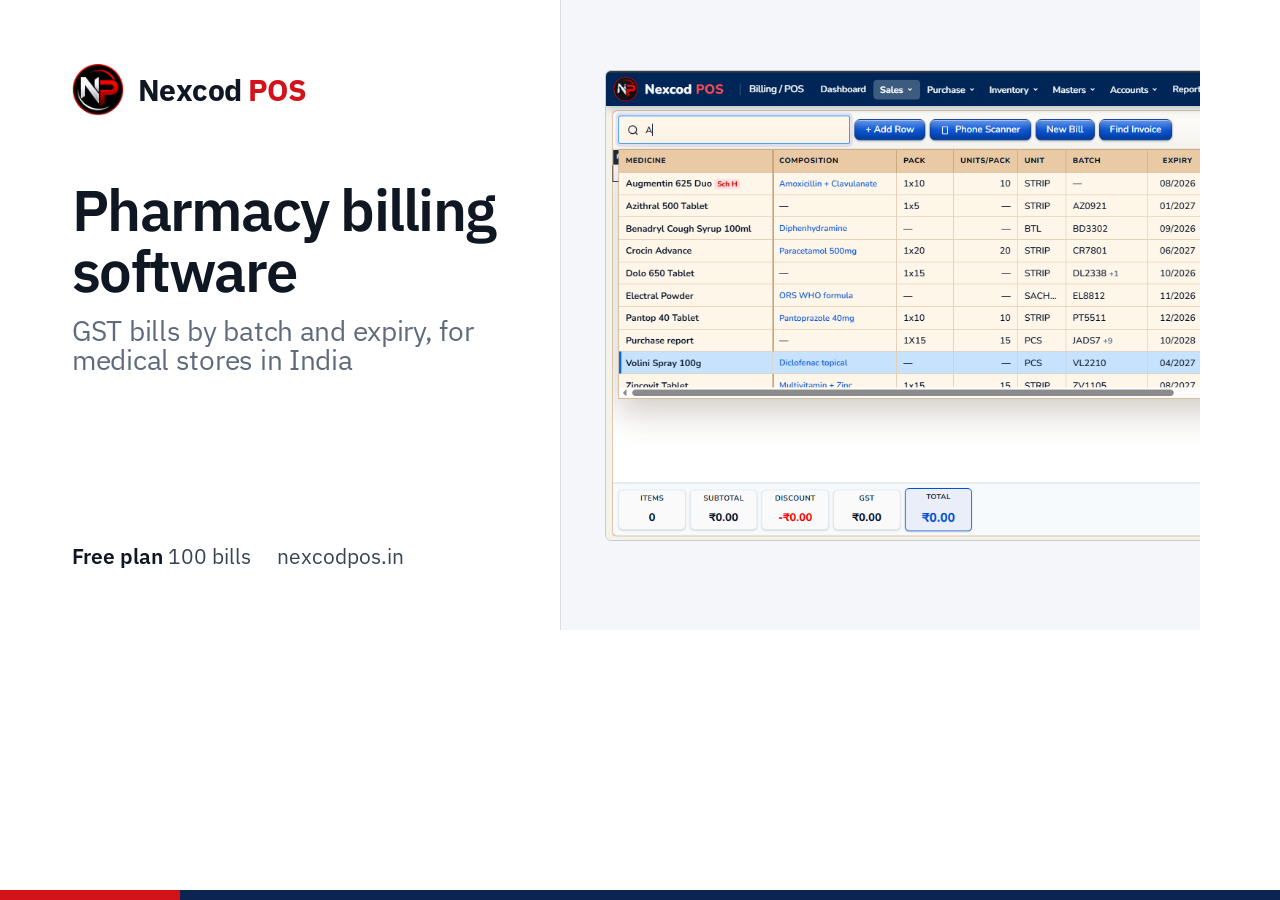
<file: tools/og-image.html>
<!doctype html>
<!--
  Source of assets/img/brand/og-image.png, the picture shown when a link to the site is shared.
  Render it at 1200 x 630, for example with Playwright:
    page.setViewportSize({ width: 1200, height: 630 }); page.goto('.../tools/og-image.html'); page.screenshot(...)
-->
<html lang="en">
<head>
<meta charset="utf-8">
<link rel="stylesheet" href="../assets/css/site.css">
<style>
  html, body { width: 1200px; height: 630px; margin: 0; overflow: hidden; }
  body { display: grid; grid-template-columns: 560px 1fr; background: #fff; }
  .l { display: flex; flex-direction: column; padding: 64px 0 56px 72px; }
  .brand { font-size: 30px; gap: 14px; }
  .brand img { width: 52px; height: 52px; }
  h1 { margin-top: 64px; font-size: 58px; line-height: 1.05; letter-spacing: -0.03em; }
  h1 span { display: block; margin-top: 14px; color: var(--ink-3); font-size: 28px; font-weight: 400; letter-spacing: -0.01em; }
  .foot-line { margin-top: auto; display: flex; gap: 26px; color: var(--ink-2); font-size: 21px; }
  .foot-line b { color: var(--ink); font-weight: 600; }
  .r { position: relative; border-left: 1px solid var(--line); background: var(--paper-2); }
  .r img { position: absolute; left: 44px; top: 70px; width: 1000px; max-width: none; border: 1px solid #c4ccd8; border-radius: 6px; }
  .bar { position: absolute; left: 0; right: 0; bottom: 0; height: 10px; background: var(--navy); }
  .bar::after { content: ""; position: absolute; left: 0; top: 0; width: 180px; height: 10px; background: var(--red); }
</style>
</head>
<body>
  <div class="l">
    <span class="brand"><img src="../assets/img/brand/logo-128.png" alt=""><span>Nexcod <b>POS</b></span></span>
    <h1>Pharmacy billing software<span>GST bills by batch and expiry, for medical stores in India</span></h1>
    <p class="foot-line"><span><b>Free plan</b> 100 bills</span><span>nexcodpos.in</span></p>
  </div>
  <div class="r"><img src="../assets/img/screens/product-search.png" alt=""></div>
  <div class="bar"></div>
</body>
</html>
</file>
<file: assets/css/site.css>
/*
 * nexcodpos.in
 *
 * One stylesheet for the whole site. Sections, in order:
 *   1. fonts and tokens      5. home page
 *   2. base                  6. billing screen demo
 *   3. layout helpers        7. inner pages
 *   4. header and footer     8. forms
 *
 * Colours come from the software: the navy of its top bar and the red of the logo.
 */

/* 1. Fonts and tokens ------------------------------------------------------ */

@font-face {
  font-family: "IBM Plex Sans";
  src: url(../fonts/ibm-plex-sans-latin-var.woff2) format("woff2");
  font-weight: 100 700;
  font-display: swap;
  unicode-range: U+0000-00FF, U+0131, U+0152-0153, U+02BB-02BC, U+02C6, U+02DA, U+02DC, U+0304, U+0308,
                 U+0329, U+2000-206F, U+20AC, U+2122, U+2191, U+2193, U+2212, U+2215, U+FEFF, U+FFFD;
}
/* Plex Sans has no rupee sign; these files hold only ₹, cut from Plex Sans Devanagari. */
@font-face {
  font-family: "IBM Plex Sans";
  src: url(../fonts/ibm-plex-rupee-400.woff2) format("woff2");
  font-weight: 100 500;
  font-display: swap;
  unicode-range: U+20B9;
}
@font-face {
  font-family: "IBM Plex Sans";
  src: url(../fonts/ibm-plex-rupee-600.woff2) format("woff2");
  font-weight: 600 700;
  font-display: swap;
  unicode-range: U+20B9;
}
@font-face {
  font-family: "IBM Plex Mono";
  src: url(../fonts/ibm-plex-mono-latin-400.woff2) format("woff2");
  font-weight: 400;
  font-display: swap;
}
@font-face {
  font-family: "IBM Plex Mono";
  src: url(../fonts/ibm-plex-mono-latin-500.woff2) format("woff2");
  font-weight: 500 700;
  font-display: swap;
}
@font-face {
  font-family: "IBM Plex Mono";
  src: url(../fonts/ibm-plex-rupee-400.woff2) format("woff2");
  font-weight: 400;
  font-display: swap;
  unicode-range: U+20B9;
}
@font-face {
  font-family: "IBM Plex Mono";
  src: url(../fonts/ibm-plex-rupee-600.woff2) format("woff2");
  font-weight: 500 700;
  font-display: swap;
  unicode-range: U+20B9;
}

:root {
  --ink: #0f1723;
  --ink-2: #394352;
  --ink-3: #5f6b7c;
  --line: #d9dfe7;
  --line-2: #e9edf2;
  --paper: #fff;
  --paper-2: #f4f6f9;
  --navy: #0b2451;
  --navy-2: #163a7a;
  --navy-3: #07183a;
  --red: #d3121a;
  --link: #1b4fc4;
  --ok: #17803d;
  --warn: #b45309;
  --bad: #c0262d;

  --sans: "IBM Plex Sans", -apple-system, "Segoe UI", Roboto, "Noto Sans", "Helvetica Neue", Arial, sans-serif;
  --mono: "IBM Plex Mono", ui-monospace, SFMono-Regular, Menlo, Consolas, monospace;

  --r: 4px;
  --wrap: 1200px;
  --gut: 24px;
  --top-h: 60px;
}

/* 2. Base ------------------------------------------------------------------ */

*, *::before, *::after { box-sizing: border-box; }

html {
  -webkit-text-size-adjust: 100%;
  scroll-padding-top: calc(var(--top-h) + 16px);
}

body {
  margin: 0;
  background: var(--paper);
  color: var(--ink);
  font: 400 16px/1.6 var(--sans);
  -webkit-font-smoothing: antialiased;
  text-rendering: optimizeLegibility;
}

[hidden] { display: none !important; }

img { display: block; max-width: 100%; height: auto; }

a { color: var(--link); text-decoration-thickness: 1px; text-underline-offset: 2px; }
a:hover { color: var(--navy); }

h1, h2, h3 { margin: 0; font-weight: 600; line-height: 1.2; letter-spacing: -0.01em; }
p { margin: 0 0 1em; }
p:last-child { margin-bottom: 0; }

:focus-visible { outline: 2px solid var(--link); outline-offset: 2px; }

kbd {
  display: inline-block;
  min-width: 24px;
  padding: 1px 6px;
  border: 1px solid #c3cad4;
  border-bottom-width: 2px;
  border-radius: 3px;
  background: #fff;
  color: var(--ink);
  font: 500 12px/1.5 var(--mono);
  text-align: center;
  vertical-align: 1px;
}

table { border-collapse: collapse; }

.num { font-family: var(--mono); font-variant-numeric: tabular-nums; }
.r { text-align: right; }

.sr {
  position: absolute !important;
  width: 1px; height: 1px;
  overflow: hidden;
  clip: rect(0 0 0 0);
  white-space: nowrap;
}

.skip { position: absolute; left: 8px; top: -60px; z-index: 100; padding: 8px 12px; background: #fff; }
.skip:focus { top: 8px; }

/* 3. Layout helpers -------------------------------------------------------- */

.wrap { max-width: var(--wrap); margin: 0 auto; padding: 0 var(--gut); }
.narrow > * { max-width: 860px; }

.sec { padding: 72px 0; border-top: 1px solid var(--line); }
.sec-alt { background: var(--paper-2); }

.sec-head { max-width: 680px; margin-bottom: 32px; }
.sec-head h2 { font-size: 30px; }
.sec-head p { margin-top: 10px; color: var(--ink-2); font-size: 17px; }
.sec-head-row { display: flex; max-width: none; align-items: end; justify-content: space-between; gap: 24px; }
.sec-head-row > a { flex: none; font-weight: 500; }

.btn {
  display: inline-flex;
  align-items: center;
  justify-content: center;
  gap: 8px;
  height: 40px;
  padding: 0 16px;
  border: 1px solid transparent;
  border-radius: var(--r);
  font: 600 15px/1 var(--sans);
  text-decoration: none;
  white-space: nowrap;
  cursor: pointer;
}
.btn-primary { background: var(--navy); color: #fff; }
.btn-primary:hover { background: var(--navy-2); color: #fff; }
.btn-line { border-color: #bfc7d2; background: #fff; color: var(--ink); }
.btn-line:hover { border-color: var(--ink-3); background: var(--paper-2); color: var(--ink); }
.btn-light { background: #fff; color: var(--navy); }
.btn-light:hover { background: #e6ecf6; color: var(--navy); }
.btn-lg { height: 48px; padding: 0 22px; font-size: 16px; }
.btn-sm { height: 32px; padding: 0 12px; font-size: 14px; }
.btn[disabled] { opacity: .5; cursor: default; }

.shot {
  margin: 0;
  overflow: hidden;
  border: 1px solid var(--line);
  border-radius: 6px;
  background: #fff;
}
.shot img { width: 100%; }
.shot figcaption {
  padding: 10px 14px;
  border-top: 1px solid var(--line);
  background: var(--paper-2);
  color: var(--ink-3);
  font-size: 14px;
  line-height: 1.5;
}
.shot figcaption b { color: var(--ink); font-weight: 600; }

.table-scroll { overflow-x: auto; }

/* 4. Header and footer ----------------------------------------------------- */

.strip { background: var(--navy-3); color: #c9d5ea; font-size: 13.5px; }
.strip-in { display: flex; align-items: center; justify-content: center; gap: 16px; min-height: 36px; padding-top: 6px; padding-bottom: 6px; }
.strip p { margin: 0; }
.strip b { color: #fff; font-weight: 600; }
.strip a { flex: none; color: #fff; font-weight: 500; }

.top {
  position: sticky;
  top: 0;
  z-index: 50;
  border-bottom: 1px solid var(--line);
  background: #fff;
}
.top-in { display: flex; align-items: center; gap: 28px; height: var(--top-h); }

.brand {
  display: inline-flex;
  flex: none;
  align-items: center;
  gap: 10px;
  color: var(--ink);
  font-size: 19px;
  font-weight: 700;
  letter-spacing: -0.02em;
  text-decoration: none;
}
.brand:hover { color: var(--ink); }
.brand b { color: var(--red); font-weight: 700; }

.nav { display: flex; flex: 1; align-items: center; justify-content: space-between; gap: 20px; }
.nav-main { display: flex; margin: 0; padding: 0; list-style: none; }
.nav-main > li > a,
.nav-more summary {
  display: flex;
  align-items: center;
  height: var(--top-h);
  padding: 0 10px;
  color: var(--ink-2);
  font-size: 15px;
  font-weight: 500;
  text-decoration: none;
  cursor: pointer;
}
.nav-main > li > a:hover, .nav-more summary:hover { color: var(--ink); }
.nav-main > li > a[aria-current] { box-shadow: inset 0 -2px 0 var(--red); color: var(--ink); }

.nav-more { position: relative; }
.nav-more summary { list-style: none; }
.nav-more summary::-webkit-details-marker { display: none; }
.nav-more summary::after {
  content: "";
  width: 6px; height: 6px;
  margin: -3px 0 0 7px;
  border-right: 1.5px solid currentColor;
  border-bottom: 1.5px solid currentColor;
  transform: rotate(45deg);
}
.nav-more[open] summary::after, .nav-more details[open] summary::after { margin-top: 3px; transform: rotate(-135deg); }
.more-panel {
  position: absolute;
  top: calc(100% - 6px);
  left: -8px;
  display: grid;
  grid-template-columns: repeat(2, 170px);
  gap: 4px 16px;
  padding: 16px;
  border: 1px solid var(--line);
  border-radius: var(--r);
  background: #fff;
  box-shadow: 0 10px 30px rgba(15, 23, 35, .12);
}
.more-panel p { margin: 0 0 6px; color: var(--ink-3); font-size: 12.5px; font-weight: 600; }
.more-panel a { display: block; padding: 5px 0; color: var(--ink); font-size: 15px; text-decoration: none; }
.more-panel a:hover, .more-panel a[aria-current] { color: var(--link); text-decoration: underline; }

.nav-act { display: flex; align-items: center; gap: 18px; }
.nav-act > a:not(.btn) { color: var(--ink); font-size: 15px; font-weight: 500; text-decoration: none; }
.nav-act > a:not(.btn):hover { color: var(--link); }

.menu-btn {
  display: none;
  height: 36px;
  margin-left: auto;
  padding: 0 12px;
  border: 1px solid #bfc7d2;
  border-radius: var(--r);
  background: #fff;
  color: var(--ink);
  font: 600 14px/1 var(--sans);
  cursor: pointer;
  -webkit-tap-highlight-color: transparent;
}
.menu-btn[aria-expanded="true"] { background: var(--paper-2); }

@media (max-width: 1240px) {
  .nav-quote { display: none; }
}

@media (max-width: 1080px) {
  .menu-btn { display: block; }
  .nav {
    position: absolute;
    top: 100%;
    left: 0;
    right: 0;
    display: none;
    flex-direction: column;
    align-items: stretch;
    gap: 0;
    max-height: calc(100vh - var(--top-h));
    overflow-y: auto;
    padding: 8px var(--gut) 20px;
    border-bottom: 1px solid var(--line);
    background: #fff;
    box-shadow: 0 16px 24px rgba(15, 23, 35, .08);
  }
  .nav.open { display: flex; }
  .nav-main { flex-direction: column; }
  .nav-main > li > a, .nav-more summary { height: auto; padding: 11px 0; border-bottom: 1px solid var(--line-2); font-size: 16px; }
  .nav-main > li > a[aria-current] { box-shadow: inset 3px 0 0 var(--red); padding-left: 12px; }
  .nav-more summary { display: none; }
  .more-panel { position: static; grid-template-columns: 1fr 1fr; padding: 14px 0 4px; border: 0; box-shadow: none; }
  .nav-act { flex-wrap: wrap; gap: 12px 18px; padding-top: 16px; }
}

.foot { border-top: 1px solid var(--line); background: var(--paper-2); color: var(--ink-2); font-size: 14.5px; }
.foot-grid {
  display: grid;
  grid-template-columns: minmax(0, 2.2fr) repeat(4, minmax(0, 1fr));
  gap: 32px;
  padding: 56px 0 40px;
}
.foot-about p { max-width: 34em; margin-top: 14px; }
.foot-contact a { color: var(--ink); }
.foot h2 { margin: 6px 0 12px; color: var(--ink); font-size: 14px; font-weight: 600; letter-spacing: 0; }
.foot ul { margin: 0; padding: 0; list-style: none; }
.foot li { margin: 0 0 7px; }
.foot li a { color: var(--ink-2); text-decoration: none; }
.foot li a:hover { color: var(--link); text-decoration: underline; }
.foot-base {
  display: flex;
  flex-wrap: wrap;
  justify-content: space-between;
  gap: 8px 24px;
  padding: 18px 0 28px;
  border-top: 1px solid var(--line);
  color: var(--ink-3);
  font-size: 13.5px;
}
.made { display: inline-flex; align-items: center; gap: 8px; }
.tri {
  display: inline-block;
  width: 18px;
  height: 12px;
  border: 1px solid var(--line);
  background: linear-gradient(#ff9933 0 33.3%, #fff 33.3% 66.6%, #138808 66.6%);
}

@media (max-width: 900px) {
  .foot-grid { grid-template-columns: 1fr 1fr; }
  .foot-about { grid-column: 1 / -1; }
}

/* 5. Home page ------------------------------------------------------------- */

.hero { padding: 56px 0 56px; }
.hero-in { display: grid; grid-template-columns: minmax(0, 5fr) minmax(0, 7fr); gap: 48px; align-items: start; }
.hero h1 { font-size: clamp(34px, 4.1vw, 50px); line-height: 1.08; letter-spacing: -0.025em; }
.hero h1 span { display: block; margin-top: 10px; color: var(--ink-3); font-size: .5em; font-weight: 400; line-height: 1.3; letter-spacing: -0.01em; }
.lead { color: var(--ink-2); font-size: 18px; line-height: 1.6; }
.hero .lead { max-width: 33em; margin: 22px 0 0; }
.cta-row { display: flex; flex-wrap: wrap; gap: 10px; margin-top: 28px; }
.hero-price { margin-top: 16px; color: var(--ink-2); font-size: 15px; }
.hero-price b { color: var(--ink); font-weight: 600; }
.keys { margin-top: 30px; padding-top: 16px; border-top: 1px solid var(--line); }
.keys p { margin: 0 0 10px; color: var(--ink-3); font-size: 13.5px; font-weight: 500; }
.keys ul { display: grid; grid-template-columns: repeat(2, max-content); gap: 10px 36px; margin: 0; padding: 0; list-style: none; font-size: 14.5px; }
.keys kbd + kbd { margin-left: 3px; }
.hero-shot { margin-top: 6px; }

.facts { border-top: 1px solid var(--line); }
.facts-grid { display: grid; grid-template-columns: repeat(4, minmax(0, 1fr)); margin: 0; }
.facts-grid > div { padding: 24px 24px 26px; border-left: 1px solid var(--line); }
.facts-grid > div:first-child { padding-left: 0; border-left: 0; }
.facts dt { font-size: 18px; font-weight: 600; }
.facts dd { margin: 6px 0 0; color: var(--ink-2); font-size: 14.5px; line-height: 1.55; }

.split { display: grid; grid-template-columns: minmax(0, 4fr) minmax(0, 8fr); gap: 56px; }
.split-head { position: sticky; top: calc(var(--top-h) + 32px); align-self: start; }
.split-head h2 { font-size: 30px; }
.split-head p { margin-top: 12px; color: var(--ink-2); font-size: 17px; }
.split-head a { font-weight: 500; }

.steps { margin: 0; padding: 0; list-style: none; border-bottom: 1px solid var(--line); }
.steps li { display: grid; grid-template-columns: 52px minmax(0, 1fr); padding: 22px 0; border-top: 1px solid var(--line); }
.steps .n { padding-top: 2px; color: var(--red); font: 500 14px/1.4 var(--mono); }
.steps h3 { font-size: 18px; }
.steps p { margin-top: 6px; color: var(--ink-2); }

.viewer { display: grid; grid-template-columns: 240px minmax(0, 1fr); gap: 28px; align-items: start; }
.viewer-list { margin: 0; padding: 0; list-style: none; border-top: 1px solid var(--line); }
.viewer-list a {
  display: flex;
  gap: 12px;
  padding: 10px 12px;
  border-bottom: 1px solid var(--line);
  color: var(--ink-2);
  font-size: 15px;
  text-decoration: none;
}
.viewer-list a .num { color: var(--ink-3); font-size: 13px; line-height: 1.75; }
.viewer-list a:hover { background: var(--paper-2); color: var(--ink); }
.viewer-list a[aria-selected="true"] { box-shadow: inset 3px 0 0 var(--red); background: var(--paper-2); color: var(--ink); font-weight: 600; }
.viewer-panes .shot + .shot { margin-top: 24px; }
.viewer.ready .viewer-panes .shot + .shot { margin-top: 0; }

.plans { display: grid; grid-template-columns: minmax(0, 7fr) minmax(0, 5fr); gap: 40px; align-items: start; }
.plan-table { width: 100%; border: 1px solid var(--line); background: #fff; font-size: 15.5px; }
.plan-table th, .plan-table td { padding: 14px 16px; border-bottom: 1px solid var(--line); text-align: left; vertical-align: middle; }
.plan-table .r { text-align: right; }
.plan-table thead th { background: var(--paper-2); color: var(--ink-3); font-size: 13px; font-weight: 600; }
.plan-table tbody th { font-weight: 600; }
.plan-table small { display: block; margin-top: 2px; color: var(--ink-3); font-size: 13px; font-weight: 400; }
.plan-table tbody tr:last-child > * { border-bottom: 0; }
.plan-table .num { font-size: 15px; }
.plan-incl h3 { font-size: 17px; }
.plan-incl ul { margin: 14px 0 18px; padding: 0; list-style: none; }
.plan-incl li { position: relative; padding: 7px 0 7px 22px; border-bottom: 1px solid var(--line-2); font-size: 15px; }
.plan-incl li::before {
  content: "";
  position: absolute;
  left: 2px;
  top: 13px;
  width: 9px;
  height: 5px;
  border-left: 2px solid var(--ok);
  border-bottom: 2px solid var(--ok);
  transform: rotate(-45deg);
}
.plan-incl > p { color: var(--ink-3); font-size: 14px; }

.faq { border-top: 1px solid var(--line); }
.faq details { border-bottom: 1px solid var(--line); }
.faq summary {
  position: relative;
  padding: 18px 40px 18px 0;
  font-size: 17px;
  font-weight: 500;
  list-style: none;
  cursor: pointer;
}
.faq summary::-webkit-details-marker { display: none; }
.faq summary::after {
  content: "+";
  position: absolute;
  right: 4px;
  top: 16px;
  color: var(--ink-3);
  font: 400 22px/1 var(--mono);
}
.faq details[open] summary::after { content: "\2212"; }
.faq details p { max-width: 46em; margin: -4px 0 20px; color: var(--ink-2); }

.cta { background: var(--navy); color: #fff; }
.cta-in { display: flex; flex-wrap: wrap; align-items: center; justify-content: space-between; gap: 24px 40px; padding-top: 52px; padding-bottom: 52px; }
.cta h2 { font-size: 28px; }
.cta p { margin-top: 8px; color: #c9d5ea; font-size: 16.5px; }
.cta-act { display: flex; align-items: center; gap: 20px; }
.cta-alt { color: #fff; font-size: 15px; }
.cta-alt:hover { color: #c9d5ea; }

@media (max-width: 1000px) {
  .hero-in, .plans { grid-template-columns: 1fr; }
  .hero-shot { margin-top: 0; }
  .facts-grid { grid-template-columns: 1fr 1fr; }
  .facts-grid > div:nth-child(odd) { padding-left: 0; border-left: 0; }
  .facts-grid > div:nth-child(n+3) { border-top: 1px solid var(--line); }
  .split { grid-template-columns: 1fr; gap: 28px; }
  .split-head { position: static; }
  .viewer { grid-template-columns: 1fr; }
  .viewer-list { display: flex; overflow-x: auto; border-top: 0; border-bottom: 1px solid var(--line); scrollbar-width: thin; }
  .viewer-list a { flex: none; border-bottom: 0; white-space: nowrap; }
  .viewer-list a[aria-selected="true"] { box-shadow: inset 0 -2px 0 var(--red); }
}

/* 6. Billing screen demo --------------------------------------------------- */
/* Colours follow the software's own billing screen so the copy reads as the real thing. */

.pos { display: grid; grid-template-columns: minmax(0, 1fr) 330px; gap: 24px; align-items: start; }

.pos-app {
  position: relative;
  border: 1px solid #c4ccd8;
  border-radius: 6px;
  background: #fff;
  font-size: 14px;
}
.pos-bar {
  display: flex;
  align-items: center;
  gap: 14px;
  height: 44px;
  padding: 0 14px;
  border-radius: 5px 5px 0 0;
  background: var(--navy);
  color: #fff;
}
.pos-brand { font-size: 15px; font-weight: 700; letter-spacing: -0.01em; }
.pos-brand b { color: #ff4d4d; }
.pos-title { padding-left: 14px; border-left: 1px solid rgba(255, 255, 255, .25); color: #d5def0; font-weight: 500; }
.pos-clock { margin-left: auto; padding: 3px 10px; border-radius: var(--r); background: var(--navy-3); font-size: 13px; }

.pos-tools { position: relative; padding: 12px; border-bottom: 1px solid #e4dccd; background: #f9f6f0; }
.pos-q {
  width: 100%;
  height: 40px;
  padding: 0 12px;
  border: 1px solid #9eb2cf;
  border-radius: var(--r);
  background: #fff;
  color: var(--ink);
  font: 15px var(--sans);
}
.pos-q:focus { border-color: var(--link); outline: 1px solid var(--link); }

.pos-results, .pos-pick {
  position: absolute;
  left: 12px;
  right: 12px;
  top: 56px;
  z-index: 5;
  max-height: 330px;
  overflow: auto;
  border: 1px solid #dcc6a3;
  background: #fff9ef;
  box-shadow: 0 12px 28px rgba(15, 23, 35, .14);
}
.pos-results table, .pos-pick table { width: 100%; font-size: 13.5px; }
.pos-results th, .pos-pick th {
  position: sticky;
  top: 0;
  padding: 7px 10px;
  border-bottom: 1px solid #dcc6a3;
  background: #f1dfc2;
  color: #3d3326;
  font-size: 11.5px;
  font-weight: 600;
  letter-spacing: .03em;
  text-align: left;
  text-transform: uppercase;
}
.pos-results td, .pos-pick td { padding: 8px 10px; border-bottom: 1px solid #efe3cf; white-space: nowrap; }
.pos-results tr[aria-selected="true"] td, .pos-pick tr.on td { background: #d6e6ff; }
.pos-results tr[aria-selected="true"] td:first-child, .pos-pick tr.on td:first-child { box-shadow: inset 3px 0 0 var(--link); }
.pos-results tbody tr, .pos-pick tbody tr:not(.off) { cursor: pointer; }
.pos-results .comp { color: var(--link); }
.pos-results .none { padding: 14px 10px; color: var(--ink-3); white-space: normal; }
.pos-results th.r, .pos-pick th.r { text-align: right; }

.pos-pick { top: 12px; max-height: none; padding: 0; }
.pos-pick-head { display: flex; flex-wrap: wrap; align-items: baseline; gap: 4px 12px; padding: 12px 14px 10px; }
.pos-pick-head h3 { font-size: 16px; }
.pos-pick-head span { color: var(--ink-3); font-size: 13px; }
.pos-pick tr.off td { color: #8a8f98; text-decoration: line-through; text-decoration-color: #b0b5bd; }
.pos-pick tr.off td:last-child { text-decoration: none; }
.pos-pick-qty { display: flex; flex-wrap: wrap; align-items: center; gap: 10px 12px; padding: 12px 14px 14px; border-top: 1px solid #efe3cf; }
.pos-pick-qty label { font-weight: 500; }
.pos-pick-qty input {
  width: 90px;
  height: 36px;
  padding: 0 10px;
  border: 1px solid #9eb2cf;
  border-radius: var(--r);
  font: 500 15px var(--mono);
  text-align: right;
}
.pos-pick-qty input:focus { border-color: var(--link); outline: 1px solid var(--link); }
.pos-pick-qty output { color: var(--ink-2); font-size: 13.5px; }
.pos-pick-qty .grow { flex: 1; }
.pos-pick-qty button { height: 36px; }
.pos-err { flex-basis: 100%; margin: 0; color: var(--bad); font-size: 13.5px; }

.tag {
  display: inline-block;
  margin-left: 6px;
  padding: 0 5px;
  border-radius: 3px;
  font-size: 11px;
  font-weight: 600;
  line-height: 17px;
  vertical-align: 1px;
  white-space: nowrap;
}
.tag-h { background: #fde2e2; color: #a3151b; }
.tag-near { background: #fdeccf; color: #8a4a06; }
.tag-exp { background: #eceef1; color: #4b5360; }
.stock-ok { color: var(--ok); }
.stock-low { color: var(--warn); }

.pos-lines-wrap { min-height: 190px; overflow-x: auto; }
.pos-lines { width: 100%; font-size: 13.5px; }
.pos-lines th {
  padding: 7px 10px;
  background: #1b2533;
  color: #fff;
  font-size: 11.5px;
  font-weight: 600;
  letter-spacing: .03em;
  text-align: left;
  text-transform: uppercase;
}
.pos-lines th.r { text-align: right; }
.pos-lines td { padding: 8px 10px; border-bottom: 1px solid var(--line-2); white-space: nowrap; }
.pos-lines td.num { font-size: 13px; }
.pos-lines .c-n { width: 34px; color: var(--ink-3); }
.pos-lines .pos-empty td { padding: 22px 10px; color: var(--ink-3); text-align: center; white-space: normal; }
.pos-lines .loose { color: var(--ink-3); font-size: 12px; }
.pos-del {
  padding: 2px 6px;
  border: 0;
  background: none;
  color: var(--bad);
  font: 500 12.5px var(--sans);
  cursor: pointer;
}
.pos-del:hover { text-decoration: underline; }

.pos-foot { display: flex; flex-wrap: wrap; align-items: stretch; gap: 12px; padding: 12px; border-top: 1px solid var(--line); background: #f6f8fb; }
.pos-tot { display: flex; flex: 1; flex-wrap: wrap; gap: 8px; margin: 0; }
.pos-tot > div { min-width: 92px; padding: 6px 12px; border: 1px solid var(--line); border-radius: var(--r); background: #fff; text-align: center; }
.pos-tot dt { color: var(--ink-3); font-size: 11px; font-weight: 600; letter-spacing: .04em; text-transform: uppercase; }
.pos-tot dd { margin: 2px 0 0; font-size: 15px; font-weight: 500; }
.pos-tot .pos-grand { border-color: #7ea1dc; background: #eef4ff; }
.pos-tot .pos-grand dd { color: #0f3fa8; font-size: 16px; }
.pos-save {
  min-width: 170px;
  padding: 0 18px;
  border: 0;
  border-radius: var(--r);
  background: #1d4fc9;
  color: #fff;
  font: 600 15px var(--sans);
  cursor: pointer;
}
.pos-save:hover:not([disabled]) { background: #173fa3; }
.pos-save[disabled] { background: #9db4e6; cursor: default; }
.pos-save kbd { margin-left: 6px; border-color: rgba(255, 255, 255, .5); background: transparent; color: #fff; }
.pos-status { min-height: 0; margin: 0; padding: 0 12px; font-size: 13.5px; }
.pos-status:not(:empty) { padding: 9px 12px; border-top: 1px solid var(--line); }
.pos-status.ok { background: #eaf6ee; color: #10602d; }
.pos-status.err { background: #fdecec; color: #9b1c21; }

.pos-paper { padding: 14px 16px 18px; border: 1px solid var(--line); border-radius: 6px; background: #e9edf2; }
.pos-paper-label { margin: 0 0 10px; color: var(--ink-3); font-size: 13px; font-weight: 500; }
.pos-print { margin-top: 12px; }

.receipt {
  padding: 16px 14px 18px;
  background: #fff;
  box-shadow: 0 1px 2px rgba(15, 23, 35, .12);
  color: #111;
  font: 12.5px/1.5 var(--mono);
}
.rc-c { text-align: center; }
.rc-shop { font-size: 14px; font-weight: 500; }
.rc-sub { color: #555; font-size: 11.5px; }
.rc-rule { margin: 8px 0; border-top: 1px dashed #8a8a8a; }
.rc-row { display: flex; justify-content: space-between; gap: 10px; }
.rc-row > :last-child { text-align: right; }
.rc-item + .rc-item { margin-top: 5px; }
.rc-meta { color: #555; font-size: 11.5px; }
.rc-total { font-size: 14.5px; font-weight: 500; }
.rc-words { margin-top: 6px; font-size: 11.5px; }
.rc-draft { color: #777; }
.rc-empty { padding: 26px 0; color: #777; text-align: center; }

.pos-keys { margin-top: 14px; color: var(--ink-3); font-size: 14px; }

@media (max-width: 1000px) {
  .pos { grid-template-columns: 1fr; }
  .pos-paper { max-width: 380px; }
}
@media (max-width: 640px) {
  .pos-lines .c-batch, .pos-lines .c-exp, .pos-lines .c-gst, .pos-lines .c-rate,
  .pos-results .c-comp, .pos-results .c-pack, .pos-results .c-gst,
  .pos-pick .c-rate { display: none; }
  .pos-title { display: none; }
  .pos-tot { display: grid; grid-template-columns: 1fr 1fr; }
  .pos-save { flex: 1 0 100%; height: 44px; }
  .pos-keys-k { display: none; }
}

@media print {
  body * { visibility: hidden; }
  .receipt, .receipt * { visibility: visible; }
  .receipt { position: absolute; left: 0; top: 0; width: 80mm; box-shadow: none; }
}

/* 7. Inner pages ----------------------------------------------------------- */

.page-head { padding: 44px 0 36px; border-bottom: 1px solid var(--line); }
.crumb { margin: 0 0 14px; color: var(--ink-3); font-size: 14px; }
.crumb a { color: var(--ink-3); }
.crumb span { margin: 0 6px; }
.page-head h1 { font-size: clamp(32px, 3.6vw, 44px); letter-spacing: -0.02em; }
.page-head .lead { max-width: 40em; margin-top: 14px; }
.page-body { padding: 48px 0 80px; }

/* Documentation layout: a contents list on the left, the text on the right. */
.docs { display: grid; grid-template-columns: 250px minmax(0, 1fr); gap: 56px; align-items: start; }
.docs-nav { position: sticky; top: calc(var(--top-h) + 24px); max-height: calc(100vh - var(--top-h) - 48px); overflow-y: auto; font-size: 14.5px; }
.docs-nav > p { margin: 0 0 10px; color: var(--ink-3); font-size: 13px; font-weight: 600; }
.docs-nav ol { margin: 0; padding: 0; list-style: none; border-left: 1px solid var(--line); }
.docs-nav a { display: flex; justify-content: space-between; gap: 8px; padding: 5px 0 5px 14px; color: var(--ink-2); text-decoration: none; }
.docs-nav a:hover { color: var(--ink); }
.docs-nav a.on { margin-left: -1px; border-left: 2px solid var(--red); padding-left: 13px; color: var(--ink); font-weight: 600; }
.docs-nav a .num { color: var(--ink-3); font-size: 12.5px; font-weight: 400; }
.docs-nav li[hidden] { display: none; }

.fgroup + .fgroup { margin-top: 56px; }
.fgroup h2 { font-size: 26px; }
.fgroup > p { margin-top: 6px; color: var(--ink-3); font-size: 16px; }
.fgroup > .faq { margin-top: 18px; }
.spec { margin: 18px 0 0; border-bottom: 1px solid var(--line); }
.spec > div { display: grid; grid-template-columns: minmax(0, 250px) minmax(0, 1fr); gap: 28px; padding: 14px 0; border-top: 1px solid var(--line); }
.spec dt { font-weight: 600; }
.spec dd { margin: 0; color: var(--ink-2); }

.guide-search { position: relative; margin-bottom: 18px; }
.guide-search input {
  width: 100%;
  height: 38px;
  padding: 0 34px 0 10px;
  border: 1px solid #bfc7d2;
  border-radius: var(--r);
  font: 14.5px var(--sans);
}
.guide-search input:focus { border-color: var(--link); outline: 1px solid var(--link); }
.guide-search kbd { position: absolute; right: 8px; top: 8px; }
.guide-count { margin: -8px 0 14px; color: var(--ink-3); font-size: 13px; }
.guide + .guide { margin-top: 44px; }
.guide h2 { font-size: 24px; }
.guide h2 + p { margin-top: 4px; color: var(--ink-3); }
.guide ol { margin: 14px 0 0; padding: 0; list-style: none; counter-reset: s; border-top: 1px solid var(--line); }
.guide li { position: relative; padding: 10px 0 10px 40px; border-bottom: 1px solid var(--line-2); color: var(--ink-2); counter-increment: s; }
.guide li::before { content: counter(s); position: absolute; left: 0; top: 11px; width: 24px; color: var(--ink-3); font: 500 13px/1.6 var(--mono); text-align: right; }
.guide li b { color: var(--ink); font-weight: 600; }
.guide-none { color: var(--ink-3); }

.end-note { margin-top: 64px; padding: 28px; border: 1px solid var(--line); border-radius: 6px; background: var(--paper-2); }
.end-note h2 { font-size: 22px; }
.end-note p { margin: 8px 0 18px; color: var(--ink-2); }
.end-note .cta-row { margin-top: 0; }

.shots-grid { display: grid; grid-template-columns: repeat(2, minmax(0, 1fr)); gap: 32px 28px; }
.shots-grid a { display: block; cursor: zoom-in; }
.lightbox { width: min(1400px, 96vw); max-width: none; max-height: 94vh; padding: 0; border: 0; border-radius: 6px; background: #fff; }
.lightbox::backdrop { background: rgba(7, 16, 32, .8); }
.lightbox img { width: 100%; }
.lightbox-bar { display: flex; align-items: center; justify-content: space-between; gap: 16px; padding: 10px 14px; border-top: 1px solid var(--line); font-size: 14px; }
.lightbox-bar p { margin: 0; color: var(--ink-2); }

.prose { max-width: 720px; color: var(--ink-2); font-size: 16.5px; line-height: 1.7; }
.prose h2 { margin: 36px 0 10px; color: var(--ink); font-size: 21px; }
.prose h2:first-child { margin-top: 0; }
.prose strong { color: var(--ink); font-weight: 600; }
.prose ul { padding-left: 20px; }
.updated { margin: 8px 0 0; color: var(--ink-3); font-size: 14px; }

.cols { display: grid; grid-template-columns: minmax(0, 4fr) minmax(0, 8fr); gap: 56px; }
.cols + .cols { margin-top: 56px; padding-top: 48px; border-top: 1px solid var(--line); }
.cols h2 { margin-bottom: 14px; font-size: 24px; }
.cols .steps { border-bottom: 0; }
.cols .steps li:first-child { padding-top: 0; border-top: 0; }

.team-grid { display: grid; grid-template-columns: repeat(4, minmax(0, 1fr)); gap: 32px 24px; margin: 0; padding: 0; list-style: none; }
.member img, .member .ini { aspect-ratio: 4 / 5; width: 100%; border: 1px solid var(--line); border-radius: var(--r); background: var(--paper-2); object-fit: cover; }
.member .ini { display: grid; place-items: center; color: var(--ink-3); font-size: 44px; font-weight: 600; }
.member h2 { margin-top: 14px; font-size: 18px; }
.member .role { margin: 2px 0 8px; color: var(--red); font-size: 14px; font-weight: 500; }
.member p { color: var(--ink-2); font-size: 15px; }

.founder { display: grid; grid-template-columns: 320px minmax(0, 1fr); gap: 56px; align-items: start; }
.founder-photo { margin: 0; }
.founder-photo img { border: 1px solid var(--line); border-radius: var(--r); }
.founder-photo figcaption { margin-top: 10px; color: var(--ink-3); font-size: 14px; }
.founder blockquote { margin: 0 0 28px; padding: 4px 0 4px 20px; border-left: 3px solid var(--red); color: var(--ink); font-size: 21px; line-height: 1.5; }

.video-grid { display: grid; grid-template-columns: repeat(auto-fill, minmax(320px, 1fr)); gap: 24px; }
.video { margin: 0; border: 1px solid var(--line); border-radius: 6px; overflow: hidden; }
.video iframe { display: block; width: 100%; aspect-ratio: 16 / 9; border: 0; background: #000; }
.video figcaption { padding: 10px 14px; font-weight: 600; }
.video-group + .video-group { margin-top: 40px; }
.video-group > h2 { margin-bottom: 14px; font-size: 20px; }

.reviews { columns: 3 320px; column-gap: 24px; }
.review { margin: 0 0 24px; padding: 20px; break-inside: avoid; border: 1px solid var(--line); border-radius: 6px; }
.review blockquote { margin: 0; color: var(--ink); }
.review figcaption { margin-top: 14px; color: var(--ink-3); font-size: 14px; }
.review figcaption b { display: block; color: var(--ink); font-weight: 600; }
.review .rating { color: #b45309; font-size: 14px; letter-spacing: 1px; }

.notfound { padding-top: 88px; padding-bottom: 110px; }
.notfound h1 code { font-size: .6em; vertical-align: 3px; }
.notfound .num { color: var(--red); font-size: 15px; }
.notfound h1 { margin: 10px 0 12px; font-size: 40px; }
.notfound code { padding: 1px 6px; border-radius: 3px; background: var(--paper-2); font: 14px var(--mono); }
.notfound ul { display: flex; flex-wrap: wrap; gap: 8px 20px; margin: 22px 0 0; padding: 0; list-style: none; }

@media (max-width: 1000px) {
  .docs { grid-template-columns: 1fr; gap: 28px; }
  .docs-nav { position: static; max-height: none; }
  .docs-nav ol { columns: 2; column-gap: 24px; }
  .team-grid { grid-template-columns: repeat(2, minmax(0, 1fr)); }
  .founder, .cols { grid-template-columns: 1fr; gap: 28px; }
  .founder-photo { max-width: 300px; }
}
@media (max-width: 700px) {
  .spec > div { grid-template-columns: 1fr; gap: 4px; }
  .shots-grid { grid-template-columns: 1fr; }
  .docs-nav ol { columns: 1; }
}

/* 8. Forms ----------------------------------------------------------------- */

.form { max-width: 640px; }
.form-grid { display: grid; grid-template-columns: 1fr 1fr; gap: 0 16px; }
.field { margin-bottom: 18px; }
.field.wide { grid-column: 1 / -1; }
.field label, .field .label { display: block; margin-bottom: 6px; font-size: 14.5px; font-weight: 600; }
.field label i, .field .label i { color: var(--ink-3); font-style: normal; font-weight: 400; }
.input {
  display: block;
  width: 100%;
  height: 42px;
  padding: 0 12px;
  border: 1px solid #bcc4cf;
  border-radius: var(--r);
  background: #fff;
  color: var(--ink);
  font: 15.5px var(--sans);
}
textarea.input { height: auto; min-height: 120px; padding: 10px 12px; line-height: 1.5; resize: vertical; }
select.input { padding-right: 8px; }
input[type="file"].input { height: auto; padding: 8px; }
.input:focus { border-color: var(--link); outline: 1px solid var(--link); }
.input[aria-invalid="true"] { border-color: var(--bad); }
.phone { display: flex; }
.phone span { display: flex; align-items: center; padding: 0 12px; border: 1px solid #bcc4cf; border-right: 0; border-radius: var(--r) 0 0 var(--r); background: var(--paper-2); font-weight: 500; }
.phone .input { border-radius: 0 var(--r) var(--r) 0; }
.hint { margin: 6px 0 0; color: var(--ink-3); font-size: 13.5px; }
.error { margin: 6px 0 0; color: var(--bad); font-size: 13.5px; }
.hp { position: absolute; left: -9999px; }
fieldset { margin: 0 0 12px; padding: 0; border: 0; }
legend { display: flex; gap: 12px; width: 100%; margin-bottom: 16px; padding-bottom: 8px; border-bottom: 1px solid var(--line); font-size: 17px; font-weight: 600; }
legend .num { color: var(--red); font-size: 14px; line-height: 1.9; }
legend i { color: var(--ink-3); font-style: normal; font-weight: 400; }
.form-send { display: flex; flex-wrap: wrap; align-items: center; gap: 12px 18px; margin-top: 6px; }
.form-send span { color: var(--ink-3); font-size: 14px; }

.notice { margin: 0 0 24px; padding: 14px 16px; border: 1px solid; border-radius: var(--r); font-size: 15px; }
.notice-ok { border-color: #9fd3b0; background: #eaf6ee; color: #10602d; }
.notice-err { border-color: #f0b2b5; background: #fdecec; color: #8d1a1f; }

.aside-list { margin: 0; padding: 0; list-style: none; border-top: 1px solid var(--line); font-size: 15px; }
.aside-list li { padding: 12px 0; border-bottom: 1px solid var(--line); }
.aside-list span { display: block; color: var(--ink-3); font-size: 13.5px; }

@media (max-width: 600px) {
  :root { --gut: 16px; }
  .sec { padding: 52px 0; }
  .sec-head h2, .split-head h2 { font-size: 26px; }
  .sec-head-row { display: block; }
  .sec-head-row > a { display: inline-block; margin-top: 10px; }
  .hero { padding: 36px 0 44px; }
  .lead { font-size: 17px; }
  .facts-grid { grid-template-columns: 1fr; }
  .facts-grid > div { padding: 18px 0; border-left: 0; }
  .facts-grid > div + div { border-top: 1px solid var(--line); }
  .strip-in { justify-content: flex-start; flex-wrap: wrap; gap: 2px 10px; }
  .strip-more { display: none; }
  .form-grid { grid-template-columns: 1fr; }
  .team-grid { gap: 24px 16px; }
  .plan-table th, .plan-table td { padding: 12px 10px; }
  .cta-act { flex-wrap: wrap; }
}
</file>
